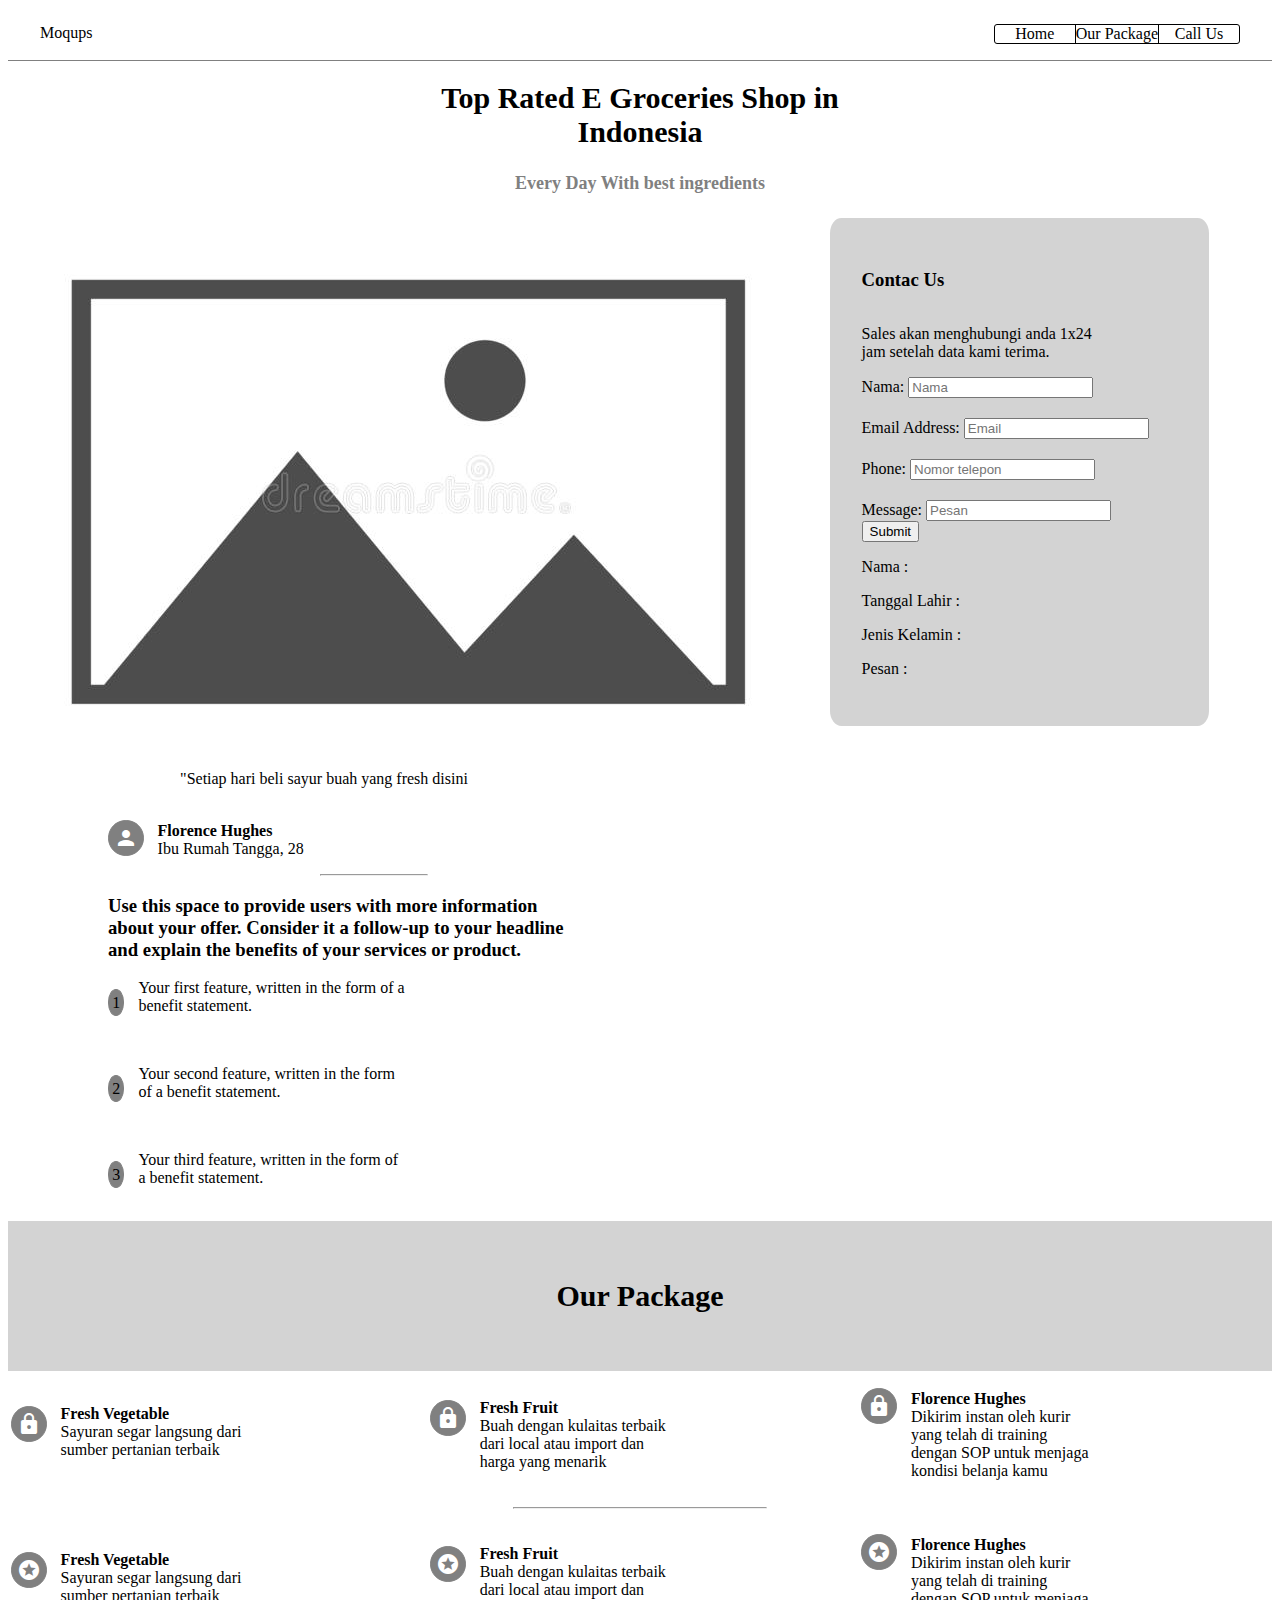
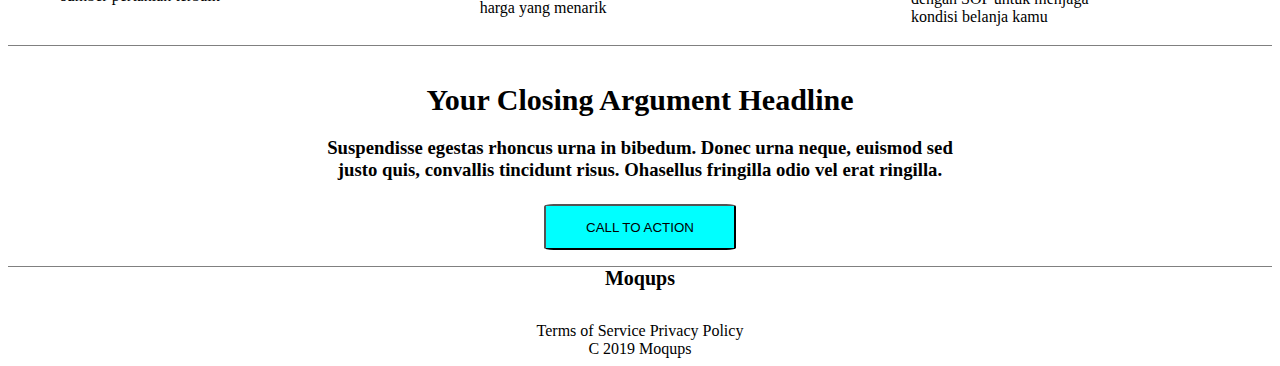
<file: index.html>
<!DOCTYPE html>
<html lang="en">
<head>
    <meta charset="UTF-8">
    <meta http-equiv="X-UA-Compatible" content="IE=edge">
    <meta name="viewport" content="width=device-width, initial-scale=1.0">
    <title>Document</title>
    <link rel="stylesheet" type="text/css" href="css/index.css">
    <link rel="stylesheet" href="https://fonts.googleapis.com/icon?family=Material+Icons">
</head>
<body>
    <header class="header">
        <div class="logo">Moqups</div>
        <div class="nav">
            <div class="nav-item"><a href="#home">Home</a></div>
            <div class="nav-item nav-center"><a href="#our-package">Our Package</a></div>
            <div class="nav-item"><a href="#call-us">Call Us</a></div>

        </div>
    </header>
    <main class="main">
        <section id="home">
            <div class="banner">
                <h1>Top Rated E Groceries Shop in <br>Indonesia</h1>
                <h4>Every Day With best ingredients</h4>
            </div>
        </section>
        <section class="main-form">
            <div class="element left">
                <div class="awal">
                    <img src="images/no pict.jpg" alt="familymart">
                </div>
                <div class="label">"Setiap hari beli sayur buah yang fresh disini</div>
                <br>
                <span class="konten">
                    <i class="material-icons" style="float: left;margin-top: 14px;color: white;margin-right: 14px;">person</i>
                    <p><b>Florence Hughes</b> <br>Ibu Rumah Tangga, 28 </p>
                    <hr>
                    <h3>Use this space to provide users with more information <br> about your offer. Consider it a follow-up to your headline <br> and explain the benefits of your services or product.</h3>
                    <div style="width: 100%;">
                        <div class="circle" style="float:left;margin-top: 10px;margin-right: 14px;">1</div>
                        <p>Your first feature, written in the form of a <br> benefit statement.</p>
                    </div><br />
                    <div style="width: 100%;">
                        <div class="circle" style="float:left;margin-top: 10px;margin-right: 14px;">2</div>
                        <p>Your second feature, written in the form <br> of a benefit statement.</p>
                    </div><br />
                    <div style="width: 100%;">
                        <div class="circle" style="float:left;margin-top: 10px;margin-right: 14px;">3</div>
                        <p>Your third feature, written in the form of <br> a benefit statement.</p>
                    </div><br />
                    <!-- <div style="width: 100%;">
                        <div class="circle">2</div>
                    </div><br />
                    <div style="width: 100%;">
                        <div class="circle">3</div>
                    </div><br /> -->
                </span>
            </div>
            <div class="element right">
                <div class="form">
                    <h3>Contac Us</h3>
                    <p>Sales akan menghubungi anda 1x24 <br> jam setelah data kami terima.</p>
                    <form class="message-form" name="message-form" onsubmit="return validateForm()">
                        Nama: <input id="name" placeholder="Nama" type="text" name="full-name" />
                        <br />
                        Email Address: <input id="email" placeholder="Email" type="text" name="email" />
                        <br />
                        Phone: <input id="phone" placeholder="Nomor telepon" type="text" name="phone" />
                        <br />
                        Message: <input placeholder="Pesan" type="text" name="messages" />
                        <br />
                        <input type="submit" value="Submit"/>
                    </form>
                     <div class="form-output">
                        <p>Nama : <span id="sender-full-name"></span></p>
                        <p>Tanggal Lahir : <span id="sender-email"></span></p>
                        <p>Jenis Kelamin : <span id="sender-phone"></span></p>
                        <p>Pesan : <span id="sender-messages"></span></p>
        
        
                    </div>
                        
                    <!-- <label>Your Name:</label>
                    <input id="name" name="name" class="input" required>
                    <label>Email Address:</label>
                    <input id="email" name="email" class="input" required>
                    <label>Phone Number:</label>
                    <input id="phone" name="phone" class="input" required>
                    <label>Message:</label>
                    <input id="message" name="message" class="input" required>
                    <button class="btn">SEND</button> -->
                </div>
                
            </div>

        </section>
<!-- OUR PACKAGE -->
        <section id="our-package">
            <div class="banner">
                <h1>Our Package</h1>
                
            </div>
        </section>
        <section class="main-form">
            <table style="width: 100%;">
                <tr>
                    <td>
                        <i class="material-icons" style="float: left;margin-top: 17px;color: white;margin-right: 14px; margin-bottom: 40px;">lock</i>
                        <p><b>Fresh Vegetable</b> <br>Sayuran segar langsung dari <br> sumber pertanian terbaik </p>
                    </td>
                    <td>
                        <i class="material-icons" style="float: left;margin-top: 17px;color: white;margin-right: 14px; margin-bottom: 40px;">lock</i>
                        <p><b>Fresh Fruit</b> <br>Buah dengan kulaitas terbaik <br> dari local atau import dan <br> harga yang menarik </p>
                    </td>
                    <td>
                        <i class="material-icons" style="float: left;margin-top: 14px;color: white;margin-right: 14px; margin-bottom: 40px">lock</i>
                        <p><b>Florence Hughes</b> <br>Dikirim instan oleh kurir <br> yang telah di training <br> dengan SOP untuk menjaga <br> kondisi belanja kamu </p>
                    </td>
                </tr>
            </table>
        </section>
        <hr>
        <section class="main-form">
            <table style="width: 100%;">
                <tr>
                    <td>
                        <i class="material-icons" style="float: left;margin-top: 17px;color: white;margin-right: 14px; margin-bottom: 40px;">stars</i>
                        <p><b>Fresh Vegetable</b> <br>Sayuran segar langsung dari <br> sumber pertanian terbaik </p>
                    </td>
                    <td>
                        <i class="material-icons" style="float: left;margin-top: 17px;color: white;margin-right: 14px; margin-bottom: 40px;">stars</i>
                        <p><b>Fresh Fruit</b> <br>Buah dengan kulaitas terbaik <br> dari local atau import dan <br> harga yang menarik </p>
                    </td>
                    <td>
                        <i class="material-icons" style="float: left;margin-top: 14px;color: white;margin-right: 14px; margin-bottom: 40px">stars</i>
                        <p><b>Florence Hughes</b> <br>Dikirim instan oleh kurir <br> yang telah di training <br> dengan SOP untuk menjaga <br> kondisi belanja kamu </p>
                    </td>
                </tr>
            </table>
        </section>
        <section id="call-us">
            <div class="end">
                <h1>Your Closing Argument Headline </h1>
                <h3>Suspendisse egestas rhoncus urna in bibedum. Donec urna neque, euismod sed <br> justo quis, convallis tincidunt risus. Ohasellus fringilla odio vel erat ringilla.</h3>
                <button class="btn-call">CALL TO ACTION</button>
            </div>
        </section>
        <section class="main-form">
            <div class="footer">
                <span class="mock"> <b>Moqups</b></span>
                <span class="bottom">Terms of Service  Privacy Policy <br> C 2019 Moqups</span>
            </div>
        </section>
        
    </main>
</body>

<script src="js/index.js"></script>

</html>
</file>
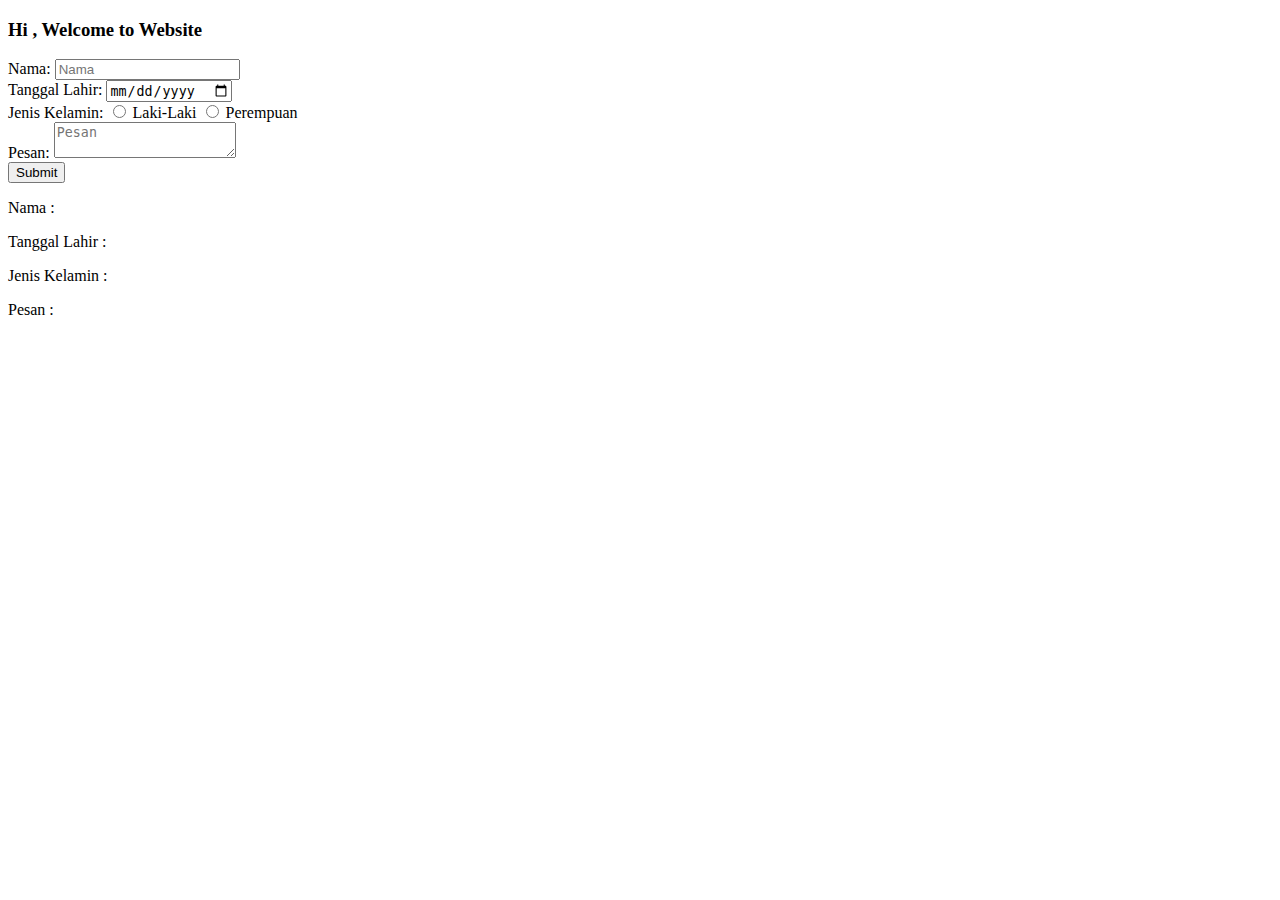
<file: cobaform.html>
<!DOCTYPE html>
<html lang="en">
<head>
    <meta charset="UTF-8">
    <meta http-equiv="X-UA-Compatible" content="IE=edge">
    <meta name="viewport" content="width=device-width, initial-scale=1.0">
    <title>Coba Form</title>

</head>
<body>

    <main class="main-content">
        <h3>Hi <span id="nama"></span>, Welcome to Website</h3>


        <!-- <script>
            var name = prompt("Masukkan nama mu");
            var element = document.getElementById("nama").innerText = name;
            
        </script> -->

        <div class="form-section">
            <form class="message-form" name="message-form" onsubmit="return validateForm()">
                Nama: <input placeholder="Nama" type="text" name="full-name" />
                <br />

                Tanggal Lahir:
                <input type="date" name="birth-date" />
                <br />

                Jenis Kelamin:
                <input type="radio" id="male" name="gender" value="male"/>
                <label for="male">Laki-Laki</label>
                <input type="radio" id="female" name="gender" value="male"/>
                <label for="male">Perempuan</label>
                <br />

                Pesan:
                <textarea placeholder="Pesan" name="messages" ></textarea>
                <br />

                <input type="submit" value="Submit"/>
            </form>
            <script>
                function validateForm() {
                var name = document.forms["message-form"]["full-name"].value;
                var date = document.forms["message-form"]["birth-date"].value;
                var gender = document.forms["message-form"]["gender"].value;
                var messages = document.forms["message-form"]["messages"].value;

                if (name == ""|| date == "" || gender == "" || messages == "") {
                    alert("Tidak boleh ada yang kosong");
                    return false;
                }

                setSenderUI(name, date, gender, messages);

                return false;
            }

            function setSenderUI(name, date, gender, messages) {
                document.getElementById("sender-full-name").innerHTML = name;
                document.getElementById("sender-birth-date").innerHTML = date;
                document.getElementById("sender-gender").innerHTML = gender;
                document.getElementById("sender-messages").innerHTML = messages;
            }
            </script>

            <div class="form-output">
                <p>Nama : <span id="sender-full-name"></span></p>
                <p>Tanggal Lahir : <span id="sender-birth-date"></span></p>
                <p>Jenis Kelamin : <span id="sender-gender"></span></p>
                <p>Pesan : <span id="sender-messages"></span></p>


            </div>

        </div>
    </main>
<!-- FORMNYA -->

            

            
</body>
</html>
</file>
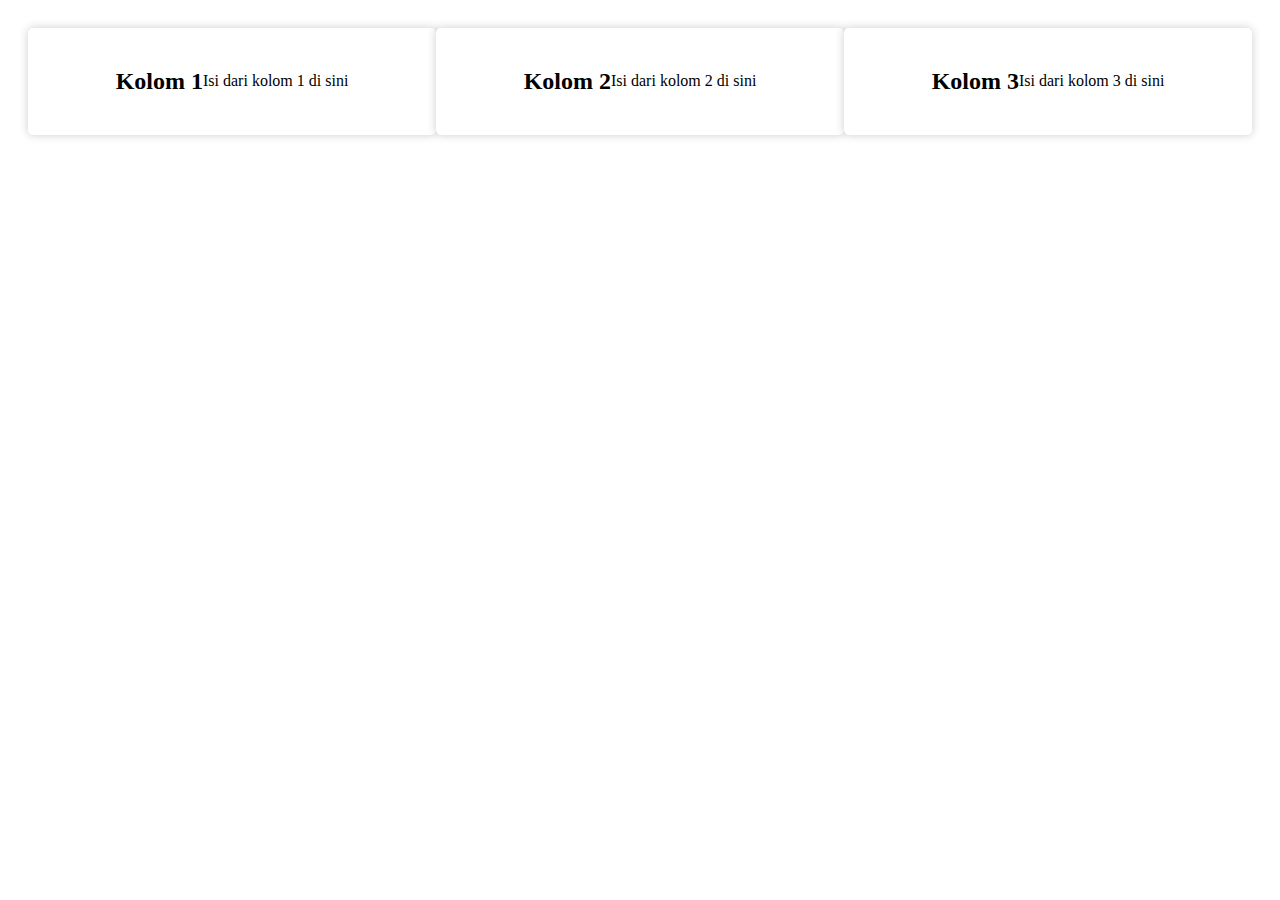
<file: tes.html>
<!DOCTYPE html>
<html>
<head>
	<title>Tiga Kolom Tengah</title>
	<style>
		.container {
			display: flex;
			justify-content: space-between;
			align-items: center;
			width: 100%;
			padding: 20px;
			box-sizing: border-box;
		}

		.box {
			flex: 1;
			height: 80%;
			display: flex;
			justify-content: center;
			align-items: center;
			background-color: white;
			box-shadow: 0 0 10px rgba(0, 0, 0, 0.2);
			border-radius: 5px;
			padding: 20px;
			box-sizing: border-box;
		}
	</style>
</head>
<body>
	<div class="container">
		<div class="box">
			<h2>Kolom 1</h2>
			<p>Isi dari kolom 1 di sini</p>
		</div>
		<div class="box">
			<h2>Kolom 2</h2>
			<p>Isi dari kolom 2 di sini</p>
		</div>
		<div class="box">
			<h2>Kolom 3</h2>
			<p>Isi dari kolom 3 di sini</p>
		</div>
	</div>
</body>
</html>
</file>
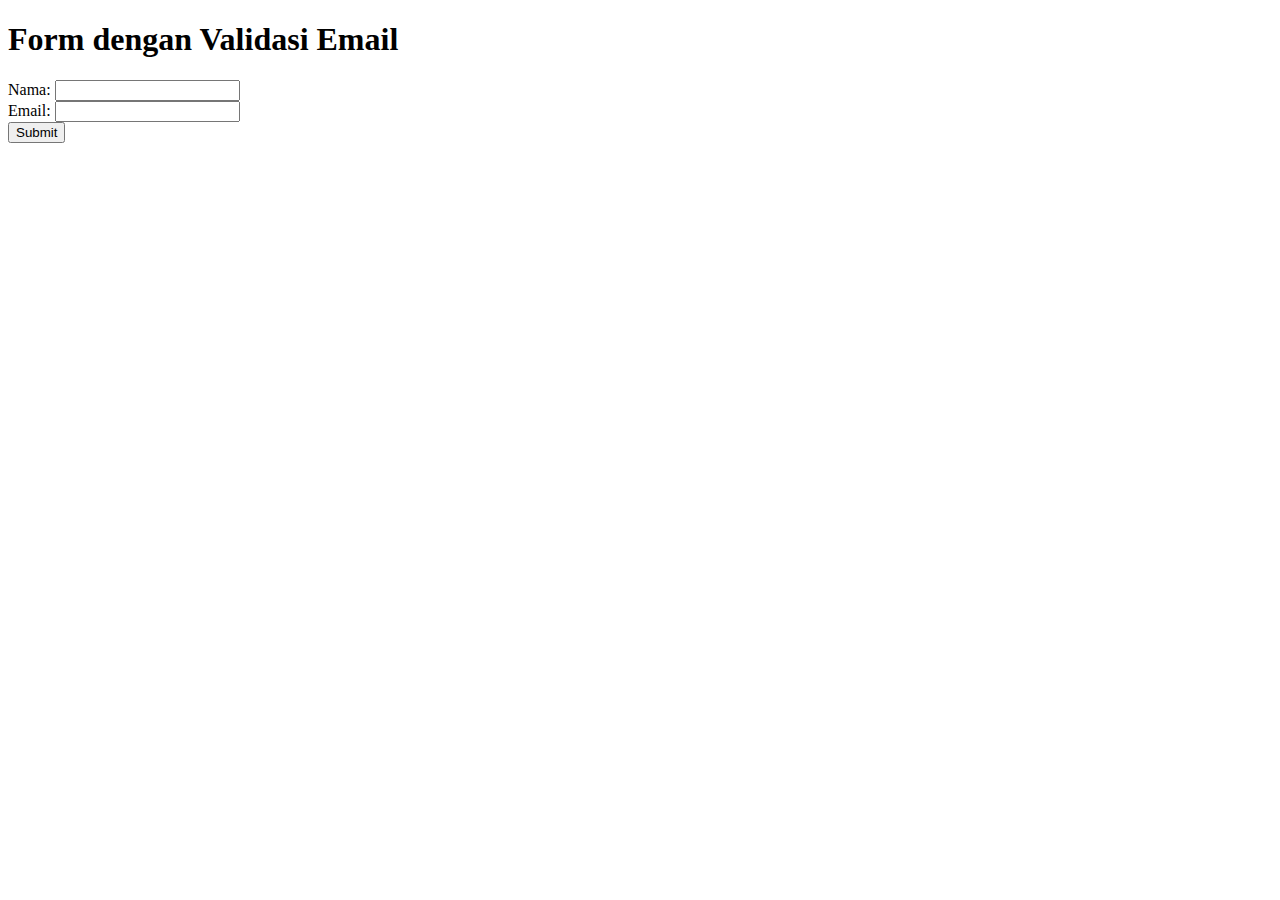
<file: tes2.html>
<!DOCTYPE html>
<html>
<head>
	<title>Form dengan Validasi Email</title>
	<script>
		function validateForm() {
			var email = document.forms["myForm"]["email"].value;
			var atSymbol = email.indexOf("@");
			var dot = email.lastIndexOf(".");
			if (atSymbol < 1 || dot < atSymbol+2 || dot+2 >= email.length) {
				alert("Masukkan alamat email yang valid!");
				return false;
			}
		}
	</script>
</head>
<body>
	<h1>Form dengan Validasi Email</h1>
	<form name="myForm" onsubmit="return validateForm()" method="post">
		<label for="name">Nama:</label>
		<input type="text" id="name" name="name" required>
		<br>
		<label for="email">Email:</label>
		<input type="email" id="email" name="email" required>
		<br>
		<input type="submit" value="Submit">
	</form>
</body>
</html>
</file>
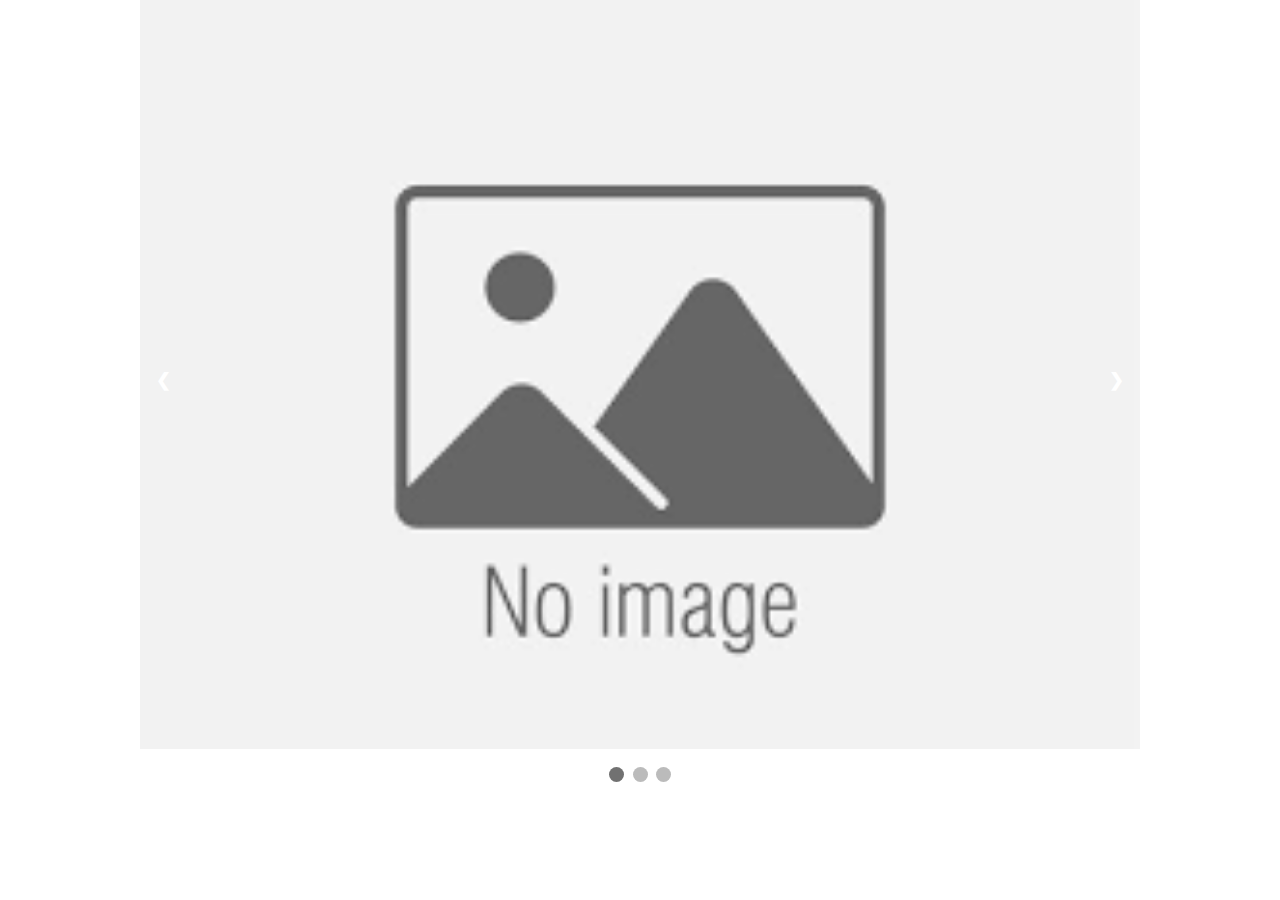
<file: tes3.html>
<!DOCTYPE html>
<html>
<head>
<meta name="viewport" content="width=device-width, initial-scale=1">
<style>
* {box-sizing: border-box}
body {font-family: Verdana, sans-serif; margin:0}
.mySlides {display: none}
img {vertical-align: middle;}

/* Slideshow container */
.slideshow-container {
  max-width: 1000px;
  position: relative;
  margin: auto;
}

/* Next & previous buttons */
.prev, .next {
  cursor: pointer;
  position: absolute;
  top: 50%;
  width: auto;
  padding: 16px;
  margin-top: -22px;
  color: white;
  font-weight: bold;
  font-size: 18px;
  transition: 0.6s ease;
  border-radius: 0 3px 3px 0;
  user-select: none;
}

/* Position the "next button" to the right */
.next {
  right: 0;
  border-radius: 3px 0 0 3px;
}

/* On hover, add a black background color with a little bit see-through */
.prev:hover, .next:hover {
  background-color: rgba(0,0,0,0.8);
}

/* Caption text */
.text {
  color: #f2f2f2;
  font-size: 15px;
  padding: 8px 12px;
  position: absolute;
  bottom: 8px;
  width: 100%;
  text-align: center;
}

/* Number text (1/3 etc) */
.numbertext {
  color: #f2f2f2;
  font-size: 12px;
  padding: 8px 12px;
  position: absolute;
  top: 0;
}

/* The dots/bullets/indicators */
.dot {
  cursor: pointer;
  height: 15px;
  width: 15px;
  margin: 0 2px;
  background-color: #bbb;
  border-radius: 50%;
  display: inline-block;
  transition: background-color 0.6s ease;
}

.active, .dot:hover {
  background-color: #717171;
}

/* Fading animation */
.fade {
  animation-name: fade;
  animation-duration: 1.5s;
}

@keyframes fade {
  from {opacity: .4} 
  to {opacity: 1}
}

/* On smaller screens, decrease text size */
@media only screen and (max-width: 300px) {
  .prev, .next,.text {font-size: 11px}
}
</style>
</head>
<body>

<div class="slideshow-container">

<div class="mySlides fade">
  <div class="numbertext">1 / 3</div>
  <img src="images/no image.png" style="width:100%">
  <div class="text">Caption Text</div>
</div>

<div class="mySlides fade">
  <div class="numbertext">2 / 3</div>
  <img src="images/lampu.png" style="width:100%">
  <div class="text">Caption Two</div>
</div>

<div class="mySlides fade">
  <div class="numbertext">3 / 3</div>
  <img src="images/no pict.jpg" style="width:100%">
  <div class="text">Caption Three</div>
</div>

<a class="prev" onclick="plusSlides(-1)">❮</a>
<a class="next" onclick="plusSlides(1)">❯</a>

</div>
<br>

<div style="text-align:center">
  <span class="dot" onclick="currentSlide(1)"></span> 
  <span class="dot" onclick="currentSlide(2)"></span> 
  <span class="dot" onclick="currentSlide(3)"></span> 
</div>

<script>
let slideIndex = 1;
showSlides(slideIndex);

function plusSlides(n) {
  showSlides(slideIndex += n);
}

function currentSlide(n) {
  showSlides(slideIndex = n);
}

function showSlides(n) {
  let i;
  let slides = document.getElementsByClassName("mySlides");
  let dots = document.getElementsByClassName("dot");
  if (n > slides.length) {slideIndex = 1}    
  if (n < 1) {slideIndex = slides.length}
  for (i = 0; i < slides.length; i++) {
    slides[i].style.display = "none";  
  }
  for (i = 0; i < dots.length; i++) {
    dots[i].className = dots[i].className.replace(" active", "");
  }
  slides[slideIndex-1].style.display = "block";  
  dots[slideIndex-1].className += " active";
}
</script>

</body>
</html>
</file>
<file: css/index.css>
.header{
    display: flex;
    justify-content: space-between;
    border-bottom: 1px solid gray;
    padding: 1em 2em;
}
.banner{
    text-align: center;
}
.nav{
    display: flex;
    border: 1px solid black;
    border-radius: 3px;
}
.nav-item{
    min-width: 80px;
    text-align: center;
    padding: 0,2em 0,1em;
}
.nav-center{
    border-right: 1px solid black;
    border-left: 1px solid black;
}

section#home{
    display: flex;
    align-items: center;
    flex-direction: column;
}
.main-form{
    display: flex;
}
.element{
    width: 50%;
    box-sizing: border-box;
    display: flex;
    flex-direction: column;
}
.label {
    text-align: center;
}
.material-icons{
    border: 1px solid gray;
    max-width: 1.2em;
    border-radius: 50%;
    text-align: center;
    background: gray;
    padding: 0.2em;
    
}
hr{
align-items:center;
size: 20px;
width: 20%;

}
.circle{
    border: 1px solid gray;
    max-width: 1.2em;
    border-radius: 50%;
    text-align: center;
    background: gray;
    padding: 0.2em;
}

a{
    text-decoration: none;
    color: black;
}

h1{
    font-size: 30px;
}
h4{
    font-size: 18px;
    color:gray;
}

/* FORM */

.form{
    background: lightgray;
    border-radius: 3%;
    padding: 2em;
    display: flex;
    flex-direction: column;
    margin-right: 10%;
    margin-left: 30%;
}

button.btn {
    margin-top: 5px;
    padding: 1em;
    border-radius: 10%;
    background: cyan;
    cursor: pointer;
    
}

#name{
    margin-bottom: 20px;
}
#email{
    margin-bottom: 20px;
}
#phone{
    margin-bottom: 20px;
}
#message{
    margin-bottom: 20px;
}
label{
    margin-bottom: 10px;
}

/* our package */

#our-package{
    background: lightgray;
    padding-top: 3%;
    padding-bottom: 3%;

}

.lampu{
    background-color: grey;
    border-radius: 50% 50%;

}

.konten{
    padding-left: 100px;
}

.end{
    text-align: center;
    border-top: 1px solid gray;
    padding: 1em 2em;
    border-bottom: 1px solid gray;
}
button.btn-call{
    margin-top: 5px;
    padding: 1em 3em 1em 3em;
    border-radius: 5%;
    background: cyan;
    cursor: pointer;
}

.mock{
    font-size:20px;
    text-align: center;

}
.bottom{
    text-align: center;
    padding-top: 2em;
}

.footer{
    width: 100%;
    box-sizing: border-box;
    display: flex;
    flex-direction: column;
}
</file>
